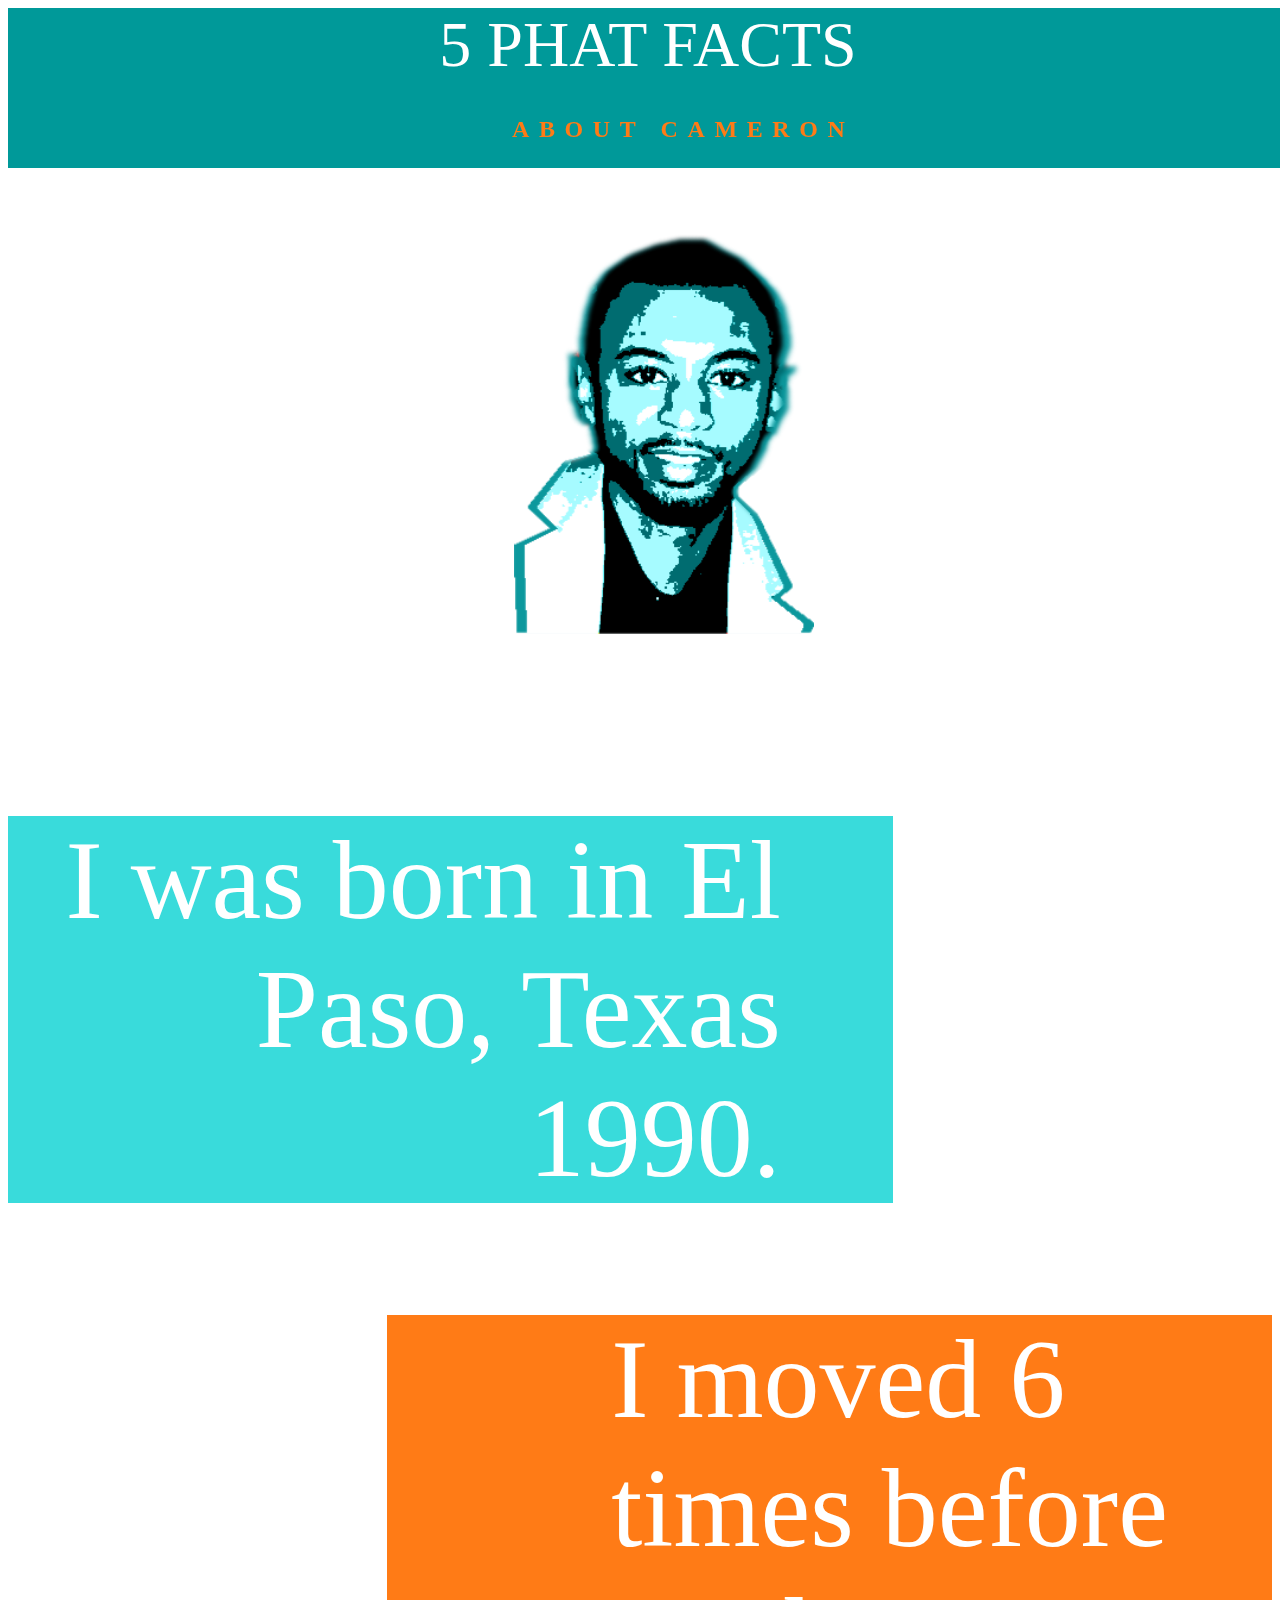
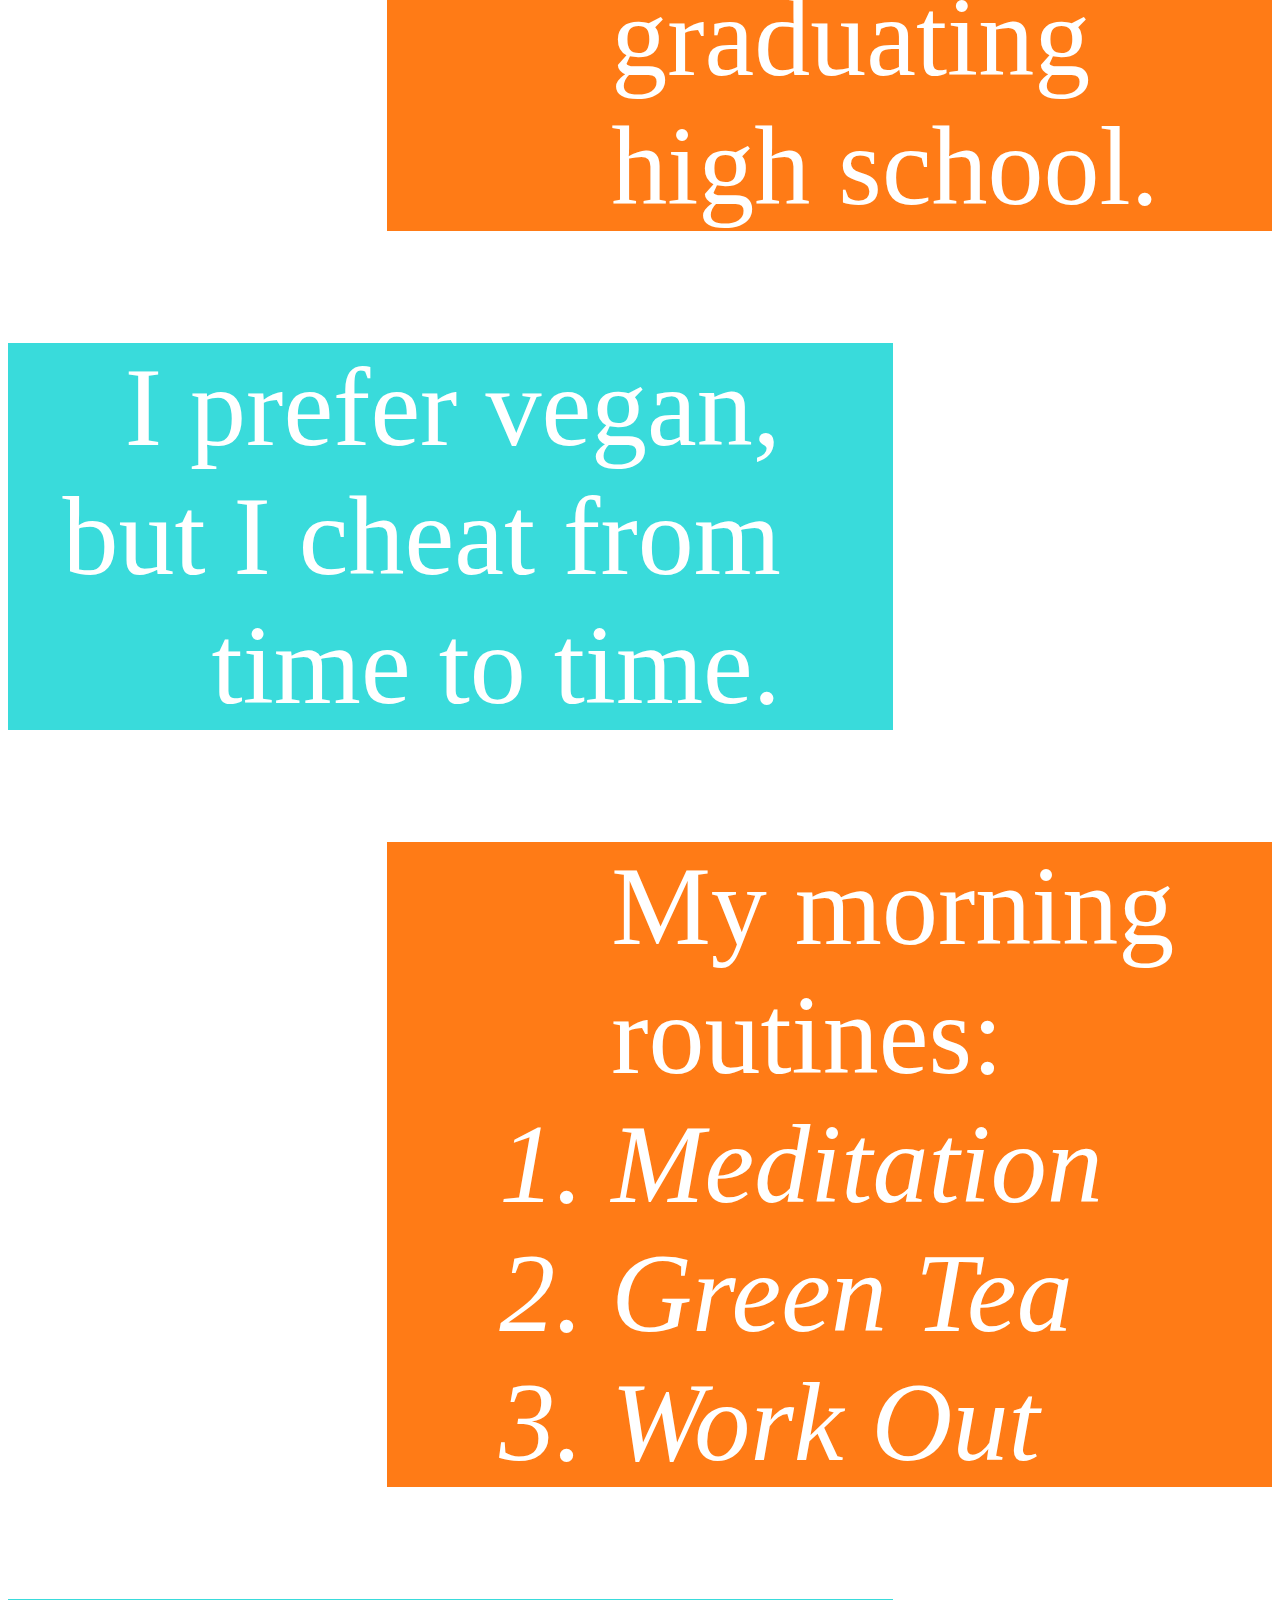
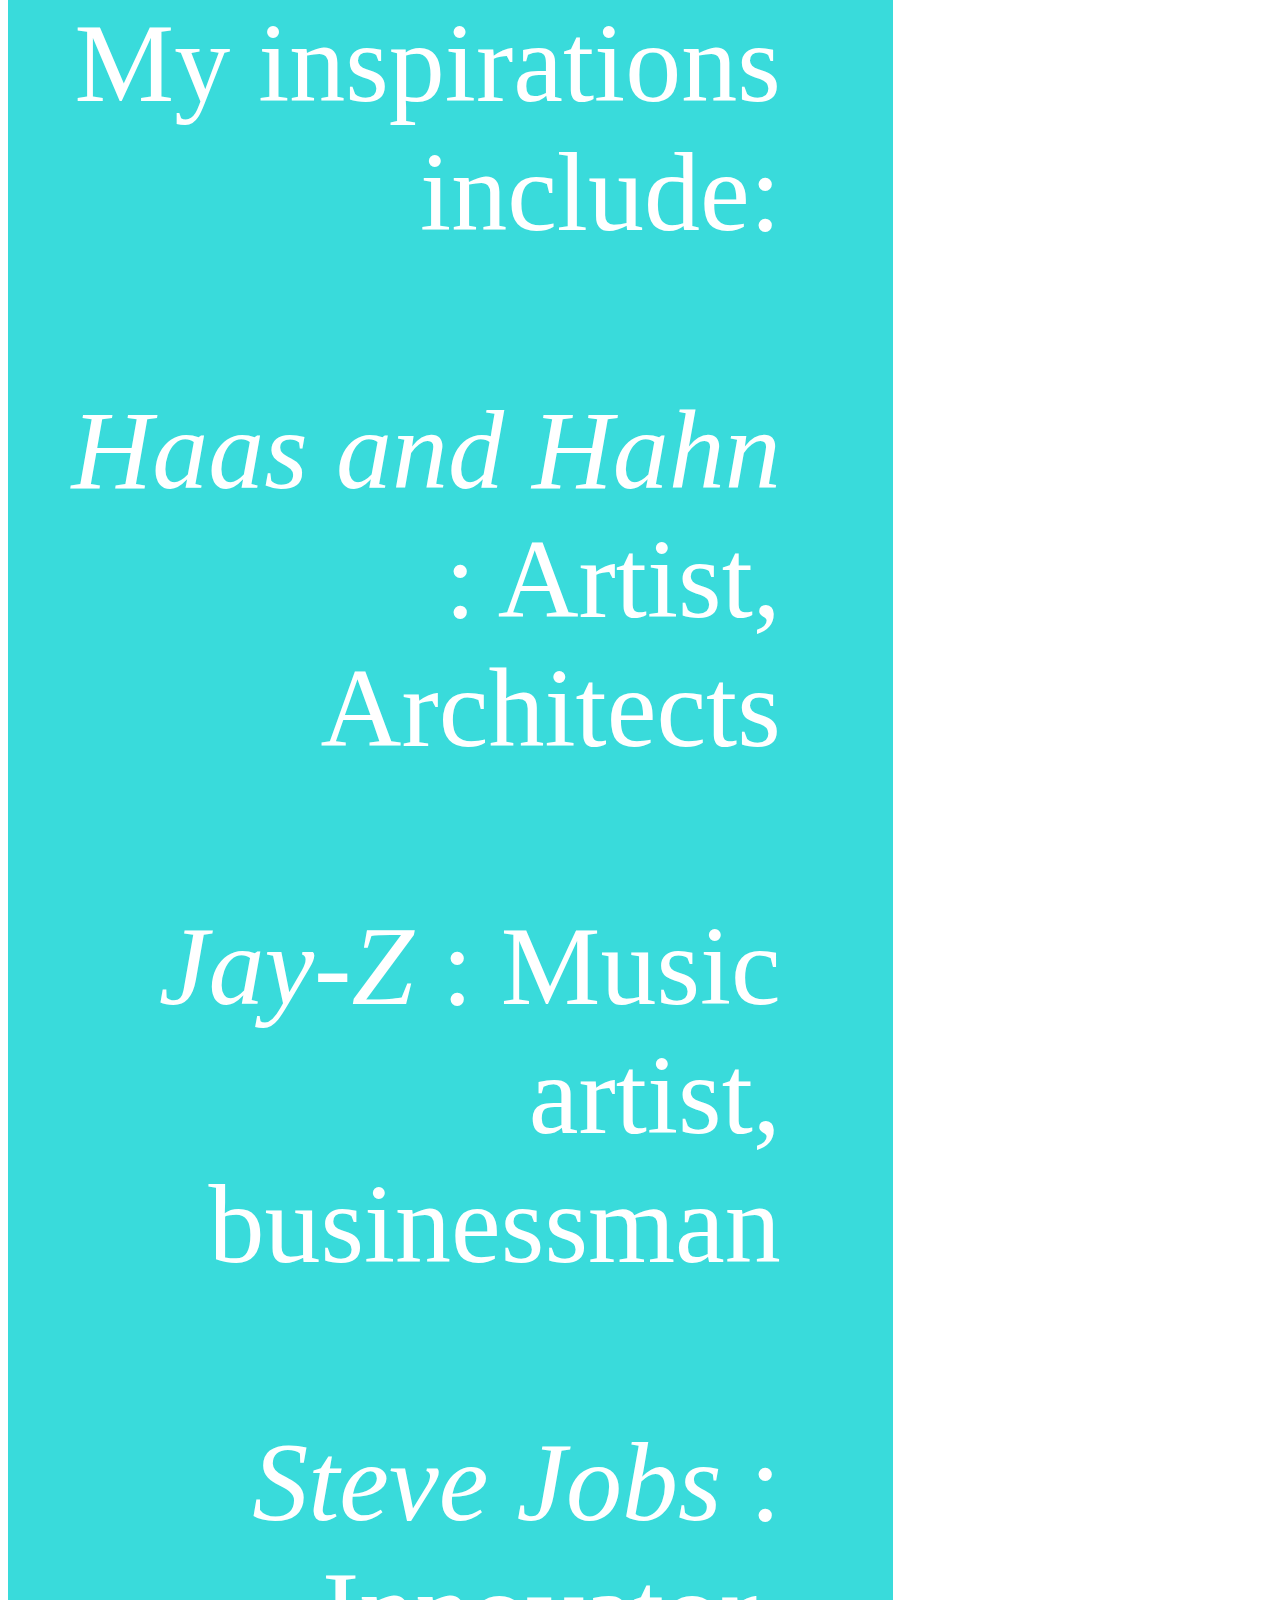
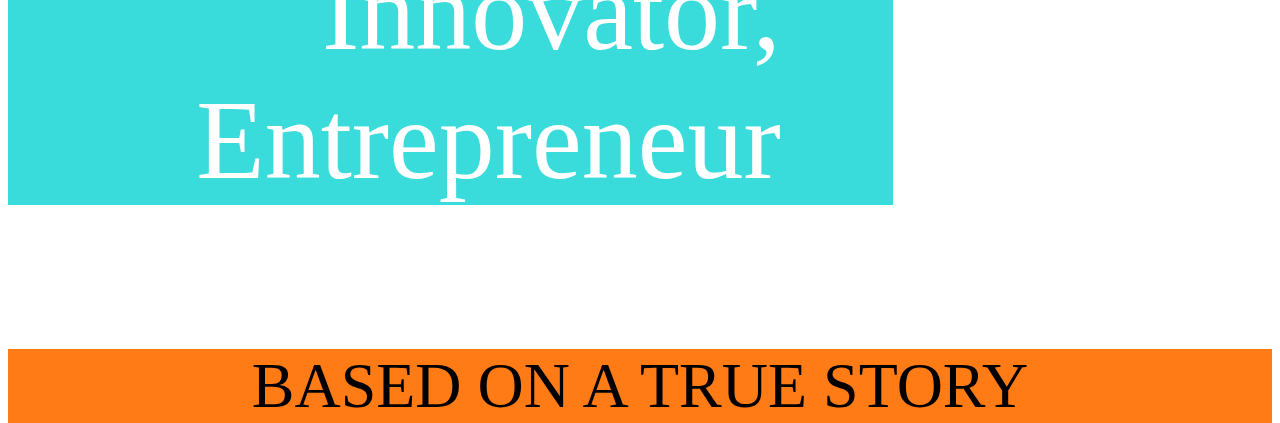
<file: index.html>
<!DOCTYPE html>
<html>
  <head>
    <meta charset="utf-8">
    <title>About Me</title>
    <link rel="stylesheet" type="text/css" href="style.css">
  </head>
  <body>
      <header>5 PHAT FACTS</header>
      <h2>ABOUT CAMERON</h2>
      <br>
      <p class="img">
      <img src="img/self-port.png" alt="Cameron" width="300em" height="400em" />
     </p>
      <br>
    <p class="qo">I was born in El Paso, Texas 1990.</p>
    <p class="qe">I moved 6 times before graduating high school.</p>
    <p class="qo">I prefer vegan, but I cheat from time to time.</p>
    <ol class="qe">My morning routines:<br>
      <li class="routines">Meditation</li>
      <li class="routines">Green Tea</li>
      <li class="routines">Work Out</li>
    </ol>
    <ul class="qo">My inspirations include:
    <br>
    <br>
    <li><span class="iname">Haas and Hahn</span> : Artist, Architects</li>
    <br>
    <li><span class="iname">Jay-Z</span> : Music artist, businessman</li>
    <br>
    <li><span class="iname">Steve Jobs</span> : Innovator, Entrepreneur</li>
  </ul>
  <p class="footer">Based on a True Story</p>
  <script type="text/javascript" src="app.js"></script>
  </body>
</html>
</file>
<file: style.css>
body {
  font-family: Arial Black;
}
header {
  color: white;
  width:100%;
  height: 2.5em;
  background-color: #009999;
  opacity: 1;
  font-size: 4em;
  text-align: center;
  vertical-align: middle;
  position: fixed;
  z-index: 10;
}
h2 {
  color: #ff7b16;
  position: fixed;
  top: 4em;
  left: 40%;
  z-index:11;
  font-family: Impact;
  letter-spacing: .4em
}
.qo, .qe {
  position: relative;
  top: 2em;
  color: white;
  font-size: 7em;
}
.qo {
  margin-right: 30%;
  background-color: #39dbdb;
  text-align: right;
  color: white;
  padding-right: 1em;
}
.qe {
  margin-left: 30%;
  background-color: #ff7b16;
  padding-left: 2em;
}
.iname {
  font-style: italic;
}
.img {
  position: relative;
  top: 12em;
  left: 40%;
}
.routines {
  font-style: italic;
}
.footer {
  position: relative;
  top: 4em;
  width: 100%;
  background-color: #ff7b16;
  color: black;
  text-align: center;
  font-size: 4em;
  font-family: Impact;
  text-transform: uppercase;
  margin-bottom: 3em

}
</file>
